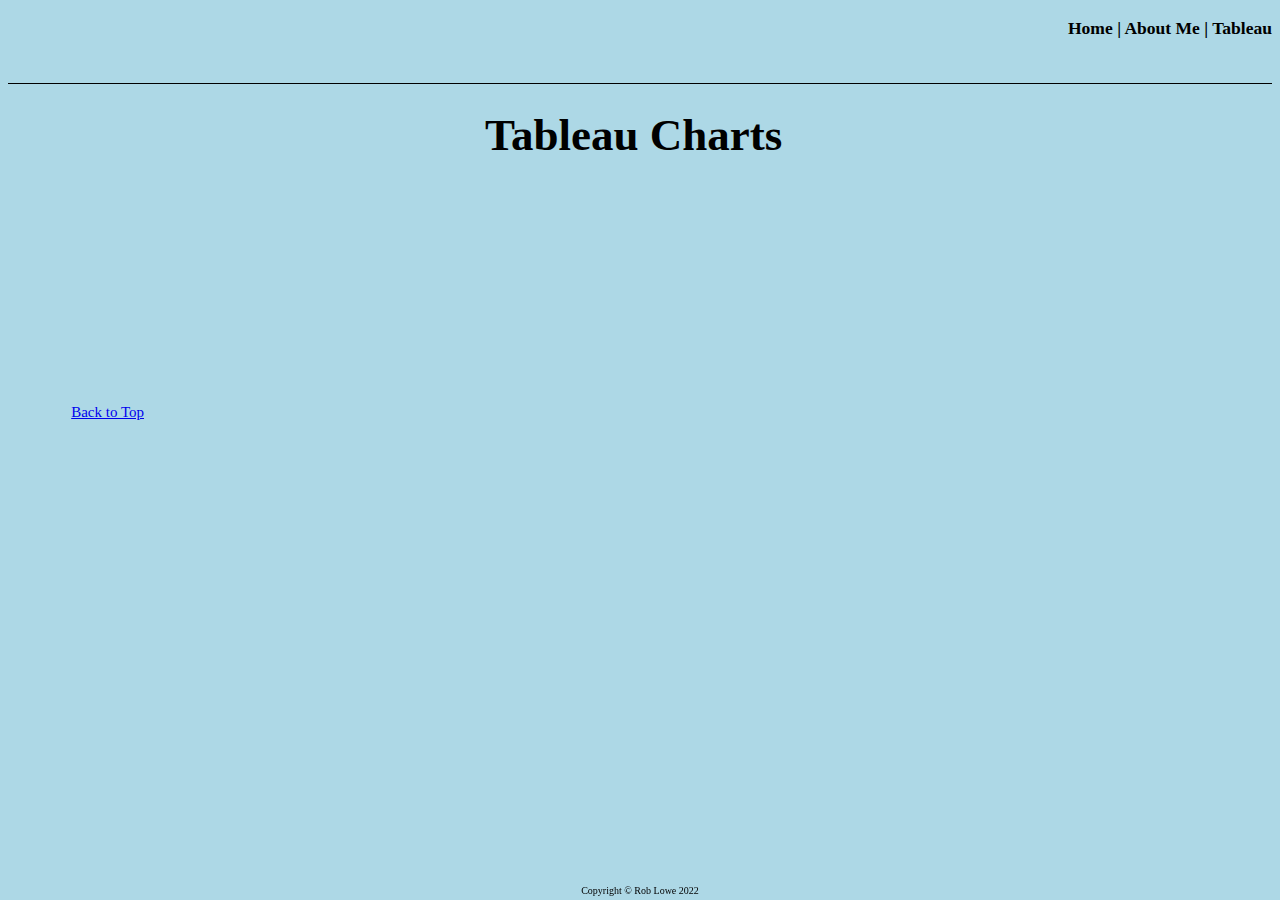
<file: html/tableau.html>
<!--Rob Lowe April 14-->
<!DOCTYPE html>
<html lang="en">
<html>
    <head>
        <title>Rob Lowe - Tableau</title>
        <link href="../styles/bootstyles.css" rel="stylesheet" type="text/css">
    </head>

    <body>
        <div class="header navigation">
            <h3><a class="myNav" href="../index.html" id="top">Home </a>|
                <a class="myNav" href="../html/aboutme.html">About Me </a>|
                <a class="myNav" href="#">Tableau</a></h3>
        </div>
        <div class="common mainbody">
            <div class="body2">Tableau Charts</div>
            <p></p>
            <p></p>
            <div class='tableauPlaceholder' id='viz1649911067323' style='position: relative'><noscript><a href='#'><img
                            alt='Profitability by State ' 
                            src='https:&#47;&#47;public.tableau.com&#47;static&#47;images&#47;Pr&#47;ProfitabilitybyState_16498788124660&#47;ProftiablilitybyState&#47;1_rss.png'
                            style='border: none' /></a></noscript><object class='tableauViz' style='display:none;'>
                    <param name='host_url' value='https%3A%2F%2Fpublic.tableau.com%2F' />
                    <param name='embed_code_version' value='3' />
                    <param name='site_root' value='' />
                    <param name='name' value='ProfitabilitybyState_16498788124660&#47;ProftiablilitybyState' />
                    <param name='tabs' value='no' />
                    <param name='toolbar' value='yes' />
                    <param name='static_image'
                        value='https:&#47;&#47;public.tableau.com&#47;static&#47;images&#47;Pr&#47;ProfitabilitybyState_16498788124660&#47;ProftiablilitybyState&#47;1.png' />
                    <param name='animate_transition' value='yes' />
                    <param name='display_static_image' value='yes' />
                    <param name='display_spinner' value='yes' />
                    <param name='display_overlay' value='yes' />
                    <param name='display_count' value='yes' />
                    <param name='language' value='en-US' />
                    <param name='filter' value='publish=yes' />
                </object></div>
            <script
                type='text/javascript'>                    var divElement = document.getElementById('viz1649911067323'); var vizElement = divElement.getElementsByTagName('object')[0]; vizElement.style.width = '100%'; vizElement.style.height = (divElement.offsetWidth * 0.75) + 'px'; var scriptElement = document.createElement('script'); scriptElement.src = 'https://public.tableau.com/javascripts/api/viz_v1.js'; vizElement.parentNode.insertBefore(scriptElement, vizElement);                </script>
            <br>
            <br>    
            <div class='tableauPlaceholder' id='viz1649879074701' style='position: relative'><noscript><a href='#'><img
                            alt='California&#39;s 2 Year Profitability '
                            src='https:&#47;&#47;public.tableau.com&#47;static&#47;images&#47;Ca&#47;Californias2YearProfitability&#47;Californias2YearProfitability&#47;1_rss.png'
                            style='border: none' /></a></noscript><object class='tableauViz' style='display:none;'>
                    <param name='host_url' value='https%3A%2F%2Fpublic.tableau.com%2F' />
                    <param name='embed_code_version' value='3' />
                    <param name='site_root' value='' />
                    <param name='name' value='Californias2YearProfitability&#47;Californias2YearProfitability' />
                    <param name='tabs' value='no' />
                    <param name='toolbar' value='yes' />
                    <param name='static_image'
                        value='https:&#47;&#47;public.tableau.com&#47;static&#47;images&#47;Ca&#47;Californias2YearProfitability&#47;Californias2YearProfitability&#47;1.png' />
                    <param name='animate_transition' value='yes' />
                    <param name='display_static_image' value='yes' />
                    <param name='display_spinner' value='yes' />
                    <param name='display_overlay' value='yes' />
                    <param name='display_count' value='yes' />
                    <param name='language' value='en-US' />
                    <param name='filter' value='publish=yes' />
                </object></div>
            <script
                type='text/javascript'>                    var divElement = document.getElementById('viz1649879074701'); var vizElement = divElement.getElementsByTagName('object')[0]; vizElement.style.width = '100%'; vizElement.style.height = (divElement.offsetWidth * 0.75) + 'px'; var scriptElement = document.createElement('script'); scriptElement.src = 'https://public.tableau.com/javascripts/api/viz_v1.js'; vizElement.parentNode.insertBefore(scriptElement, vizElement);                </script>
            <!--links to external link (tableau.com) are embedded below each chart in the word Tableau-->
            <br>
            <br>
            <div class='tableauPlaceholder' id='viz1649879192782' style='position: relative'><noscript><a href='#'><img
                            alt='California&#39;s Profitability Based on Category '
                            src='https:&#47;&#47;public.tableau.com&#47;static&#47;images&#47;Ca&#47;CaliforniasProfitabilityBasedonCategory&#47;CaliforniasProfitabilityBasedonCategory&#47;1_rss.png'
                            style='border: none' /></a></noscript><object class='tableauViz' style='display:none;'>
                    <param name='host_url' value='https%3A%2F%2Fpublic.tableau.com%2F' />
                    <param name='embed_code_version' value='3' />
                    <param name='site_root' value='' />
                    <param name='name'
                        value='CaliforniasProfitabilityBasedonCategory&#47;CaliforniasProfitabilityBasedonCategory' />
                    <param name='tabs' value='no' />
                    <param name='toolbar' value='yes' />
                    <param name='static_image'
                        value='https:&#47;&#47;public.tableau.com&#47;static&#47;images&#47;Ca&#47;CaliforniasProfitabilityBasedonCategory&#47;CaliforniasProfitabilityBasedonCategory&#47;1.png' />
                    <param name='animate_transition' value='yes' />
                    <param name='display_static_image' value='yes' />
                    <param name='display_spinner' value='yes' />
                    <param name='display_overlay' value='yes' />
                    <param name='display_count' value='yes' />
                    <param name='language' value='en-US' />
                    <param name='filter' value='publish=yes' />
                </object></div>
            <script
                type='text/javascript'>                    var divElement = document.getElementById('viz1649879192782'); var vizElement = divElement.getElementsByTagName('object')[0]; vizElement.style.width = '100%'; vizElement.style.height = (divElement.offsetWidth * 0.75) + 'px'; var scriptElement = document.createElement('script'); scriptElement.src = 'https://public.tableau.com/javascripts/api/viz_v1.js'; vizElement.parentNode.insertBefore(scriptElement, vizElement);                </script>
            <br>
            <br>
            <div class='tableauPlaceholder' id='viz1649879234394' style='position: relative'><noscript><a href='#'><img
                            alt='Forecasted Sales '
                            src='https:&#47;&#47;public.tableau.com&#47;static&#47;images&#47;Fo&#47;ForecastedSales_16498786850260&#47;ForecastedSales&#47;1_rss.png'
                            style='border: none' /></a></noscript><object class='tableauViz' style='display:none;'>
                    <param name='host_url' value='https%3A%2F%2Fpublic.tableau.com%2F' />
                    <param name='embed_code_version' value='3' />
                    <param name='site_root' value='' />
                    <param name='name' value='ForecastedSales_16498786850260&#47;ForecastedSales' />
                    <param name='tabs' value='no' />
                    <param name='toolbar' value='yes' />
                    <param name='static_image'
                        value='https:&#47;&#47;public.tableau.com&#47;static&#47;images&#47;Fo&#47;ForecastedSales_16498786850260&#47;ForecastedSales&#47;1.png' />
                    <param name='animate_transition' value='yes' />
                    <param name='display_static_image' value='yes' />
                    <param name='display_spinner' value='yes' />
                    <param name='display_overlay' value='yes' />
                    <param name='display_count' value='yes' />
                    <param name='language' value='en-US' />
                    <param name='filter' value='publish=yes' />
                </object></div>
            <script
                type='text/javascript'>                    var divElement = document.getElementById('viz1649879234394'); var vizElement = divElement.getElementsByTagName('object')[0]; vizElement.style.width = '100%'; vizElement.style.height = (divElement.offsetWidth * 0.75) + 'px'; var scriptElement = document.createElement('script'); scriptElement.src = 'https://public.tableau.com/javascripts/api/viz_v1.js'; vizElement.parentNode.insertBefore(scriptElement, vizElement);                </script>
        </div>
        <div id="myAnchor">
            <a href="#top">Back to Top</a>
        </div>
        <div class="footer">
            <footer>Copyright &copy; Rob Lowe 2022</footer>
        </div>
    </body>
</html>
</file>
<file: styles/bootstyles.css>
/* Robert Lowe April 14 */
body {
    font-family: 'Times New Roman', Times, serif;
    font-size: 15px;
    background-color: lightblue;
}

.body2 {
    font-family: 'Times New Roman', Times, serif;
    font-size: 45px;
    background-color: lightblue;
    text-align: center;
    font-weight: bold;
    
}

.common {
    padding-left: 12%;
    padding-top: 2%;
    width: 75%;
}

.header {
    top: 5px;
    left: 5px;
    right: 5px;
    height: 65px;
    border-bottom: solid 1px black;
}

.mainbody {
    top: 114px;
    bottom: 64px;
    left: 114px;
    right: 114px;
    padding-right: 5px;
}

.footer {
    bottom: 5px;
    height: 10px;
    left: 5px;
    right: 5px;
    font-size: 10px;
    color: rgb(0, 0, 0);
    text-align: center;
    position: fixed;
}

.navigation {
    font-family: 'Times New Roman', Times, serif;
    text-align: right;
}

a:visited {
    text-decoration: none;
    color: black;
}

.myNav {
    text-decoration: none;
    color: black;
}

.myNav:hover {
    color: lightcoral;
}

#myAnchor {
    padding-top: 10%;
    padding-left: 5%;
}
</file>
